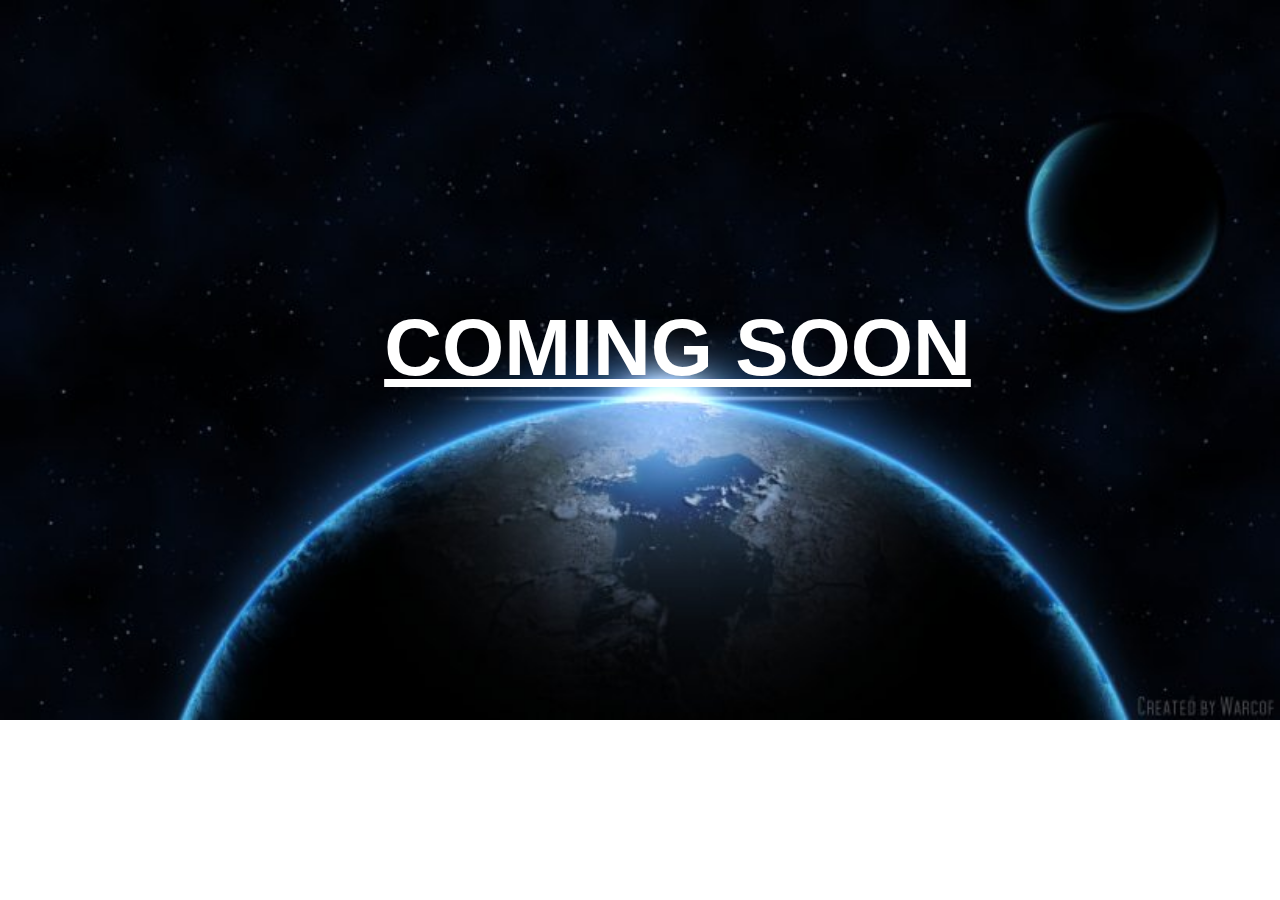
<file: comingsoon.html>
<!DOCTYPE html>
<html>
    <head>
        <meta name="viewport" content="width=device-width, initial-scale=1.0">
        <title>Coming Soon</title>
        <link rel="stylesheet" href="style1.css">
        <link rel="stylesheet" href="https://cdnjs.cloudflare.com/ajax/libs/font-awesome/4.7.0/css/font-awesome.min.css">
    </head>
    <body>
        <div class="coming">
         <H1><a href="index.html"><strong>COMING SOON</strong></a></H1>
        </div>
    </body>
</file>
<file: style1.css>
*{
    font-family: sans-serif;
    color: white;
}
body{
    background-image: url("photos/about.jpeg");
    background-repeat: no-repeat;
    background-size: cover;
}
.coming{
    padding-top: 240px;
    padding-left: 75px;
    margin: auto;
    height: 50%;
    width: 50%;

} 
.coming h1{
    text-align: center;
    text-decoration: none;
    font-size: 80px;
 }
</file>
